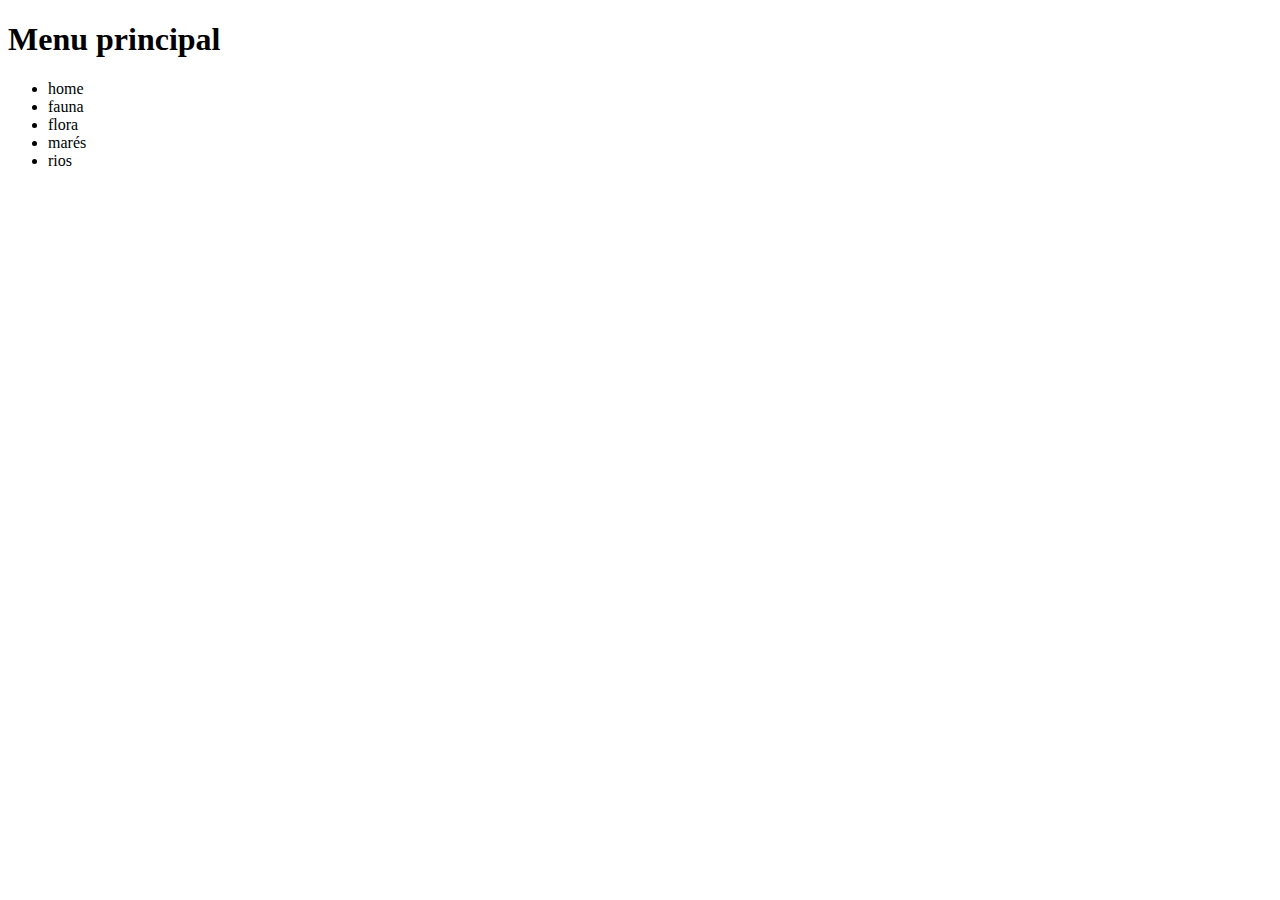
<file: oi/fauna.html>
<!DOCTYPE html>
<html lang="pt-br">

<head>
    <meta charset="UTF-8">
    <meta name="viewport" content="width=device-width, initial-scale=1.0">
    <title>fauna</title>
</head>

<body>
    <nav>
        <h1>Menu principal</h1>
        <ul>
            <li>home</li>
            <li>fauna</li>
            <li>flora</li>
            <li>marés</li>
            <li>rios</li>
        </ul>
    </nav>
</body>

</html>
</file>
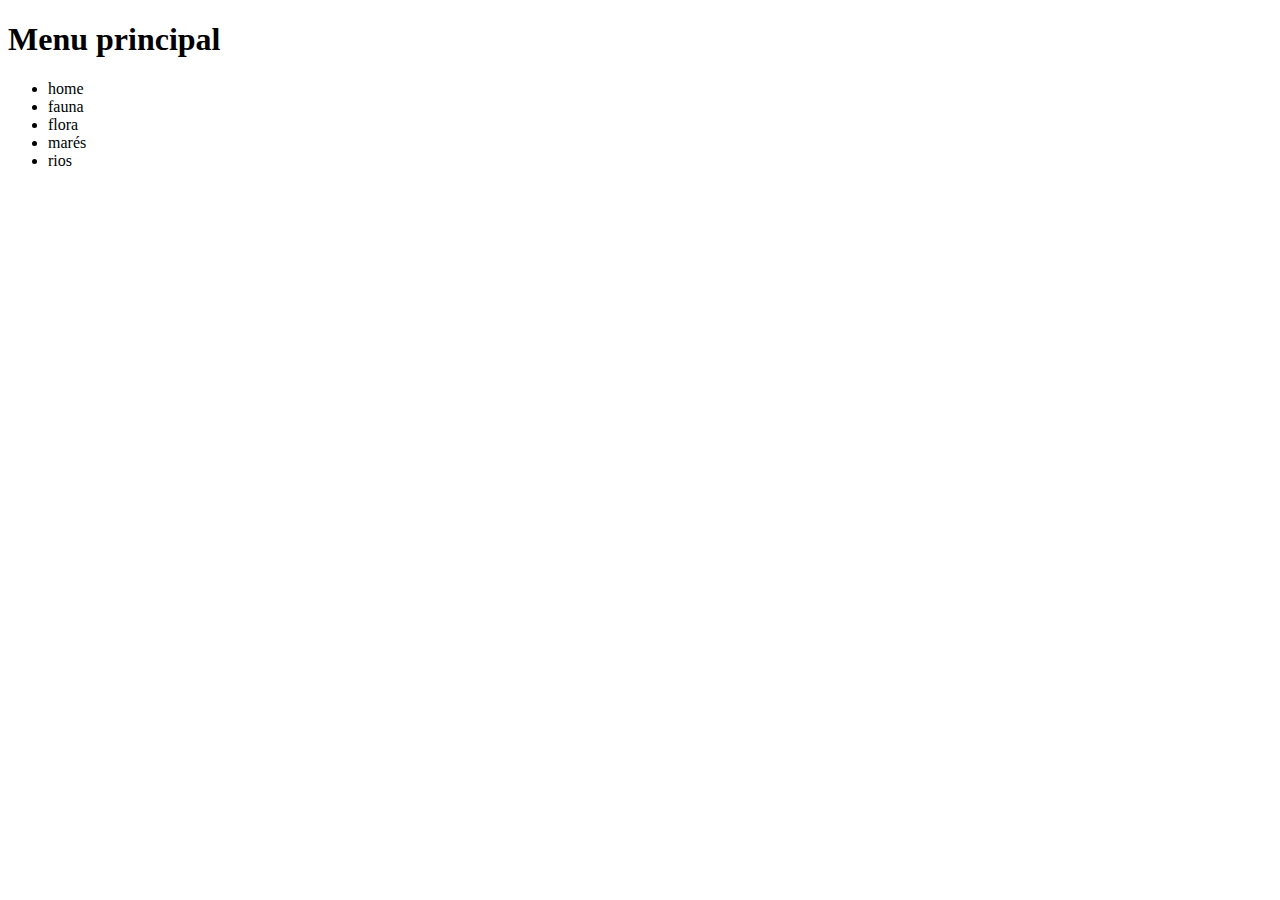
<file: oi/flora.html>
<!DOCTYPE html>
<html lang="pt-br">

<head>
    <meta charset="UTF-8">
    <meta name="viewport" content="width=device-width, initial-scale=1.0">
    <title>flora</title>
</head>

<body>
    <nav>
        <h1>Menu principal</h1>
        <ul>
            <li>home</li>
            <li>fauna</li>
            <li>flora</li>
            <li>marés</li>
            <li>rios</li>
        </ul>
    </nav>
</body>

</html>
</file>
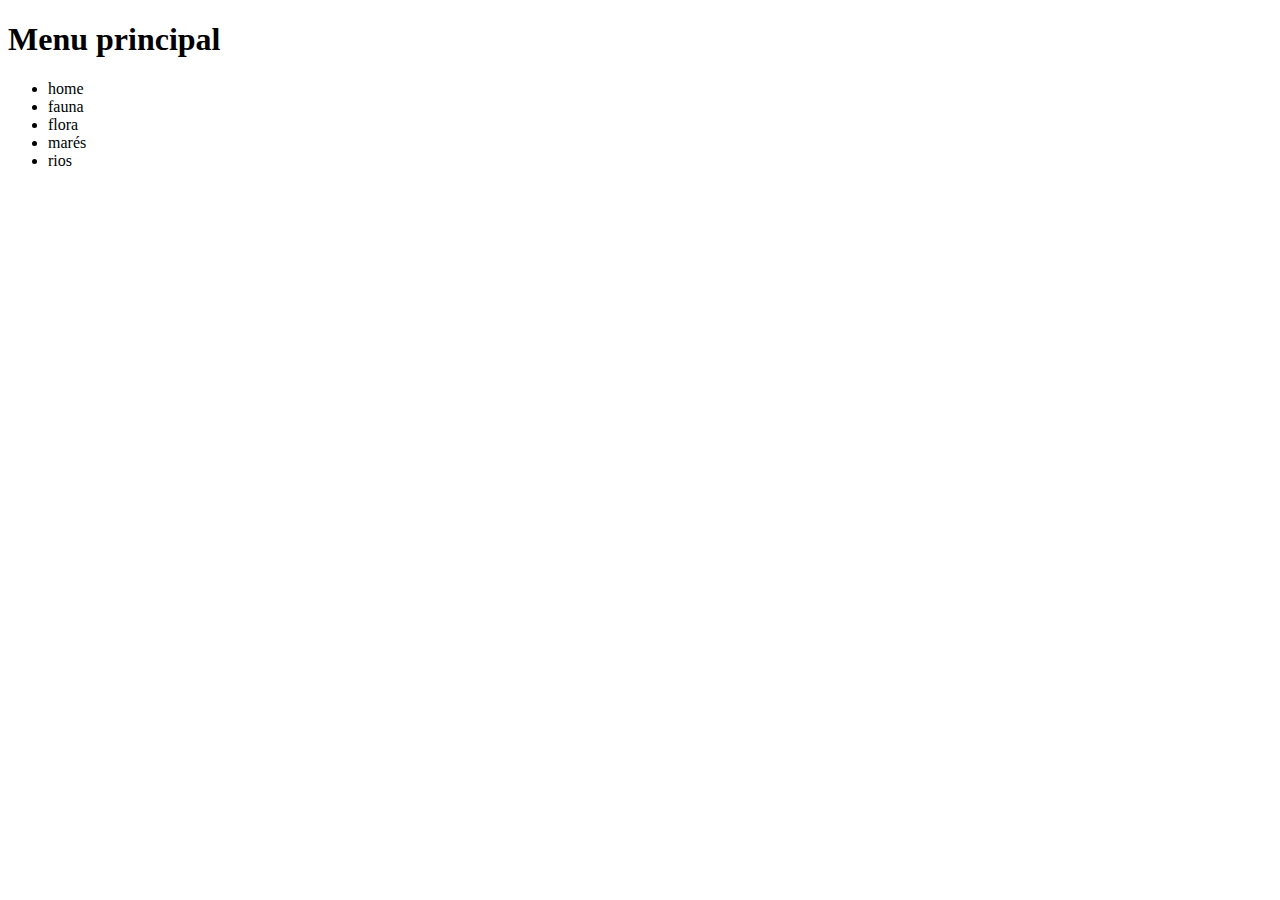
<file: oi/home.html>
<!DOCTYPE html>
<html lang="pt-br">

<head>
    <meta charset="UTF-8">
    <meta name="viewport" content="width=device-width, initial-scale=1.0">
    <title>home</title>
</head>

<body>
    <nav>
        <h1>Menu principal</h1>
        <ul>
            <li>home</li>
            <li>fauna</li>
            <li>flora</li>
            <li>marés</li>
            <li>rios</li>
        </ul>
    </nav>
</body>

</html>
</file>
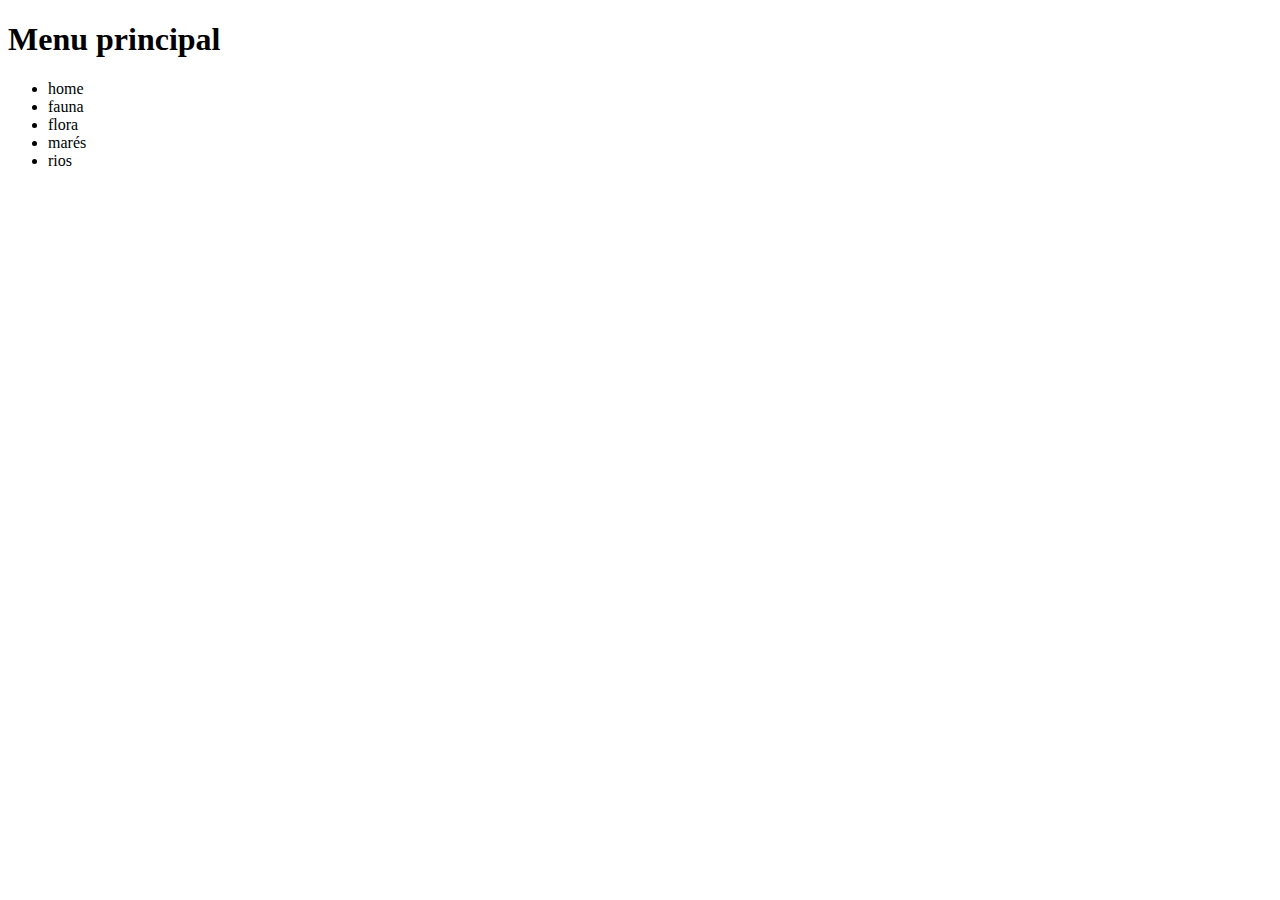
<file: oi/marés.html>
<!DOCTYPE html>
<html lang="pt-br">

<head>
    <meta charset="UTF-8">
    <meta name="viewport" content="width=device-width, initial-scale=1.0">
    <title>marés</title>
</head>

<body>
    <nav>
        <h1>Menu principal</h1>
        <ul>
            <li>home</li>
            <li>fauna</li>
            <li>flora</li>
            <li>marés</li>
            <li>rios</li>
        </ul>
    </nav>
</body>

</html>
</file>
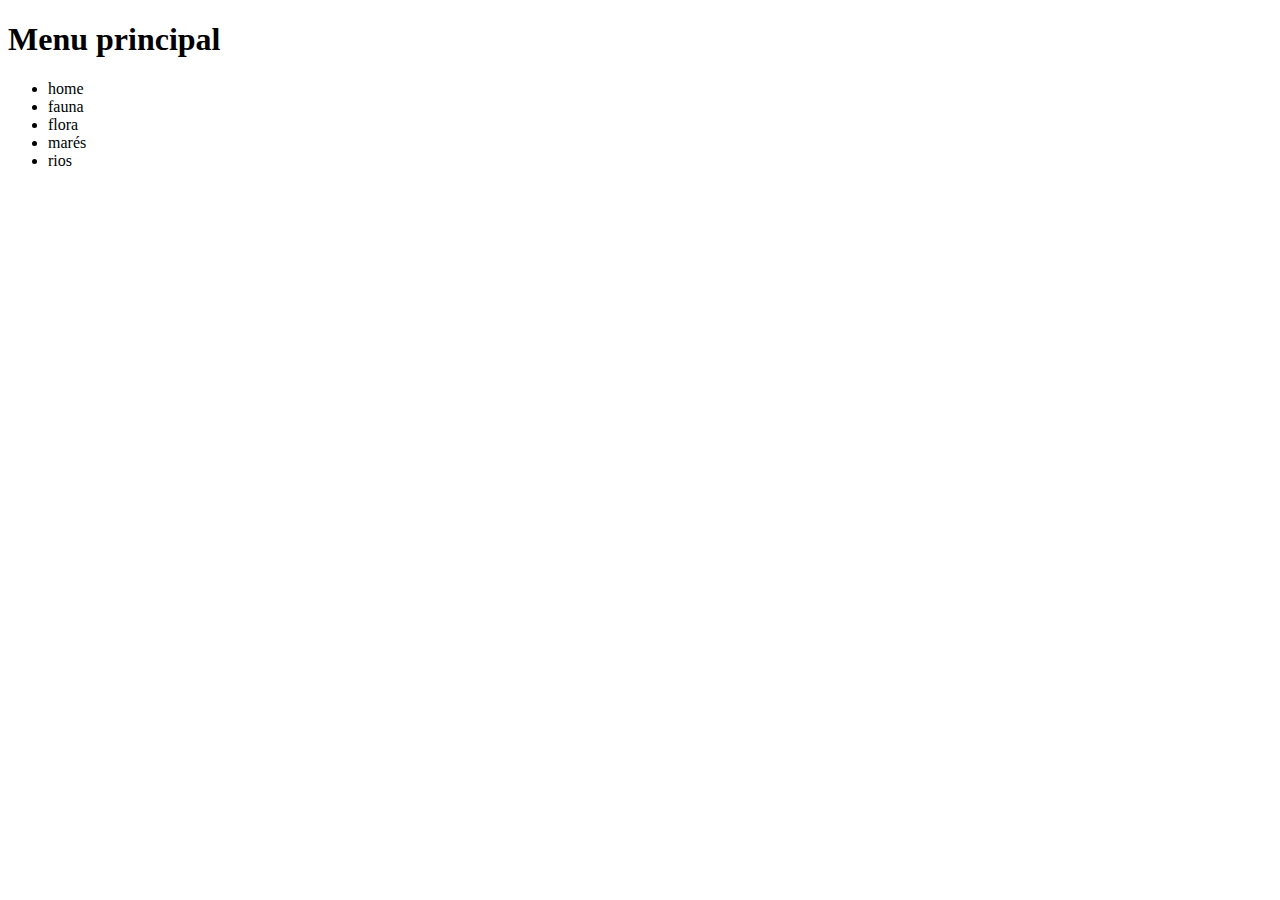
<file: oi/rios.html>
<!DOCTYPE html>
<html lang="pt-br">

<head>
    <meta charset="UTF-8">
    <meta name="viewport" content="width=device-width, initial-scale=1.0">
    <title>rios</title>
</head>

<body>
    <nav>
        <h1>Menu principal</h1>
        <ul>
            <li>home</li>
            <li>fauna</li>
            <li>flora</li>
            <li>marés</li>
            <li>rios</li>
        </ul>
    </nav>
</body>

</html>
</file>
